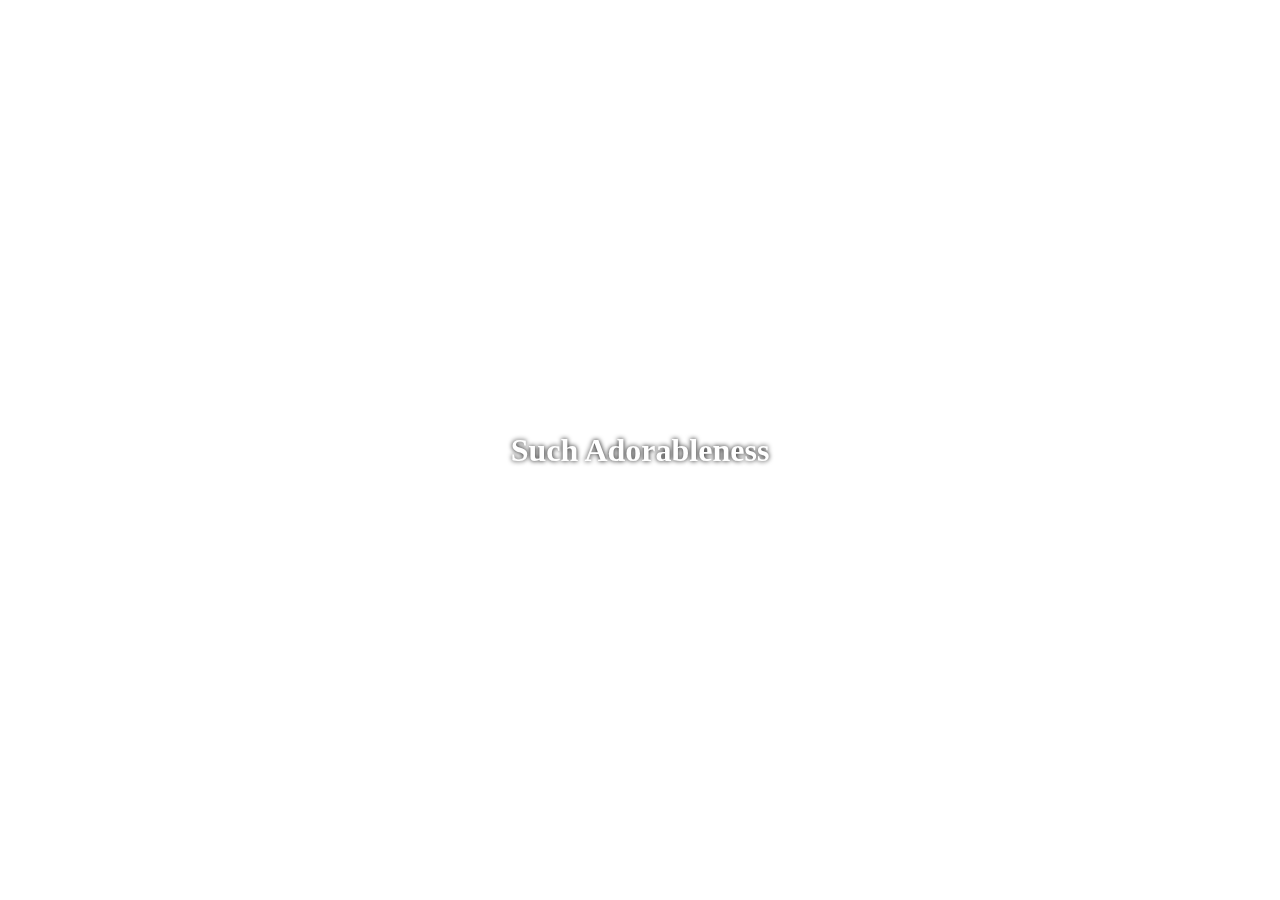
<file: test.html>
<!DOCTYPE html><html lang='en' class=''>
<head>
  <meta charset='UTF-8'>
  <meta name="robots" content="noindex">


<style class="cp-pen-styles">/* Tiny reset thingy */
body,html{margin:0;padding:0;}

.wrapper {
  /* The height needs to be set to a fixed value for the effect to work.
   * 100vh is the full height of the viewport. */
  height: 100vh;
  /* The scaling of the images would add a horizontal scrollbar, so disable x overflow. */
  overflow-x: hidden;
  /* Enable scrolling on the page. */
  overflow-y: auto;
  /* Set the perspective to 2px. This is essentailly the simulated distance from the viewport to transformed objects.*/
  perspective: 2px;
}

.section {
  /* Needed for children to be absolutely positioned relative to the parent. */
  position: relative;
  /* The height of the container. Must be set, but it doesn't really matter what the value is. */
  height: 100vh;
  
  /* For text formatting. */
  display: flex;
  align-items: center;
  justify-content: center;
  color: white;
  text-shadow: 0 0 5px #000;
}

.parallax::after {
  /* Display and position the pseudo-element */
  content: " ";
  position: absolute;
  top: 0;
  right: 0;
  bottom: 0;
  left: 0;
  
  /* Move the pseudo-element back away from the camera,
   * then scale it back up to fill the viewport.
   * Because the pseudo-element is further away, it appears to move more slowly, like in real life. */
  transform: translateZ(-1px) scale(1.5);
  /* Force the background image to fill the whole element. */
  background-size: 100%;
  /* Keep the image from overlapping sibling elements. */ 
  z-index: -1;
}

/* The styling for the static div. */
.static {
  background: red;
}

/* Sets the actual background images to adorable kitties. This part is crucial. */
.bg1::after {
  background-image: url('https://placekitten.com/g/900/700');
}

.bg2::after {
  background-image: url('https://placekitten.com/g/800/600');
}</style></head>

<body>
<main class="wrapper">
  <section class="section parallax bg1">
    <h1>Such Adorableness</hi>
  </section>
  <section class="section static">
    <h1>Boring</h1>
  </section>
  <section class="section parallax bg2">
    <h1>SO FWUFFY AWWW</hi>
  </section>
</main>


</body></html>
</file>
